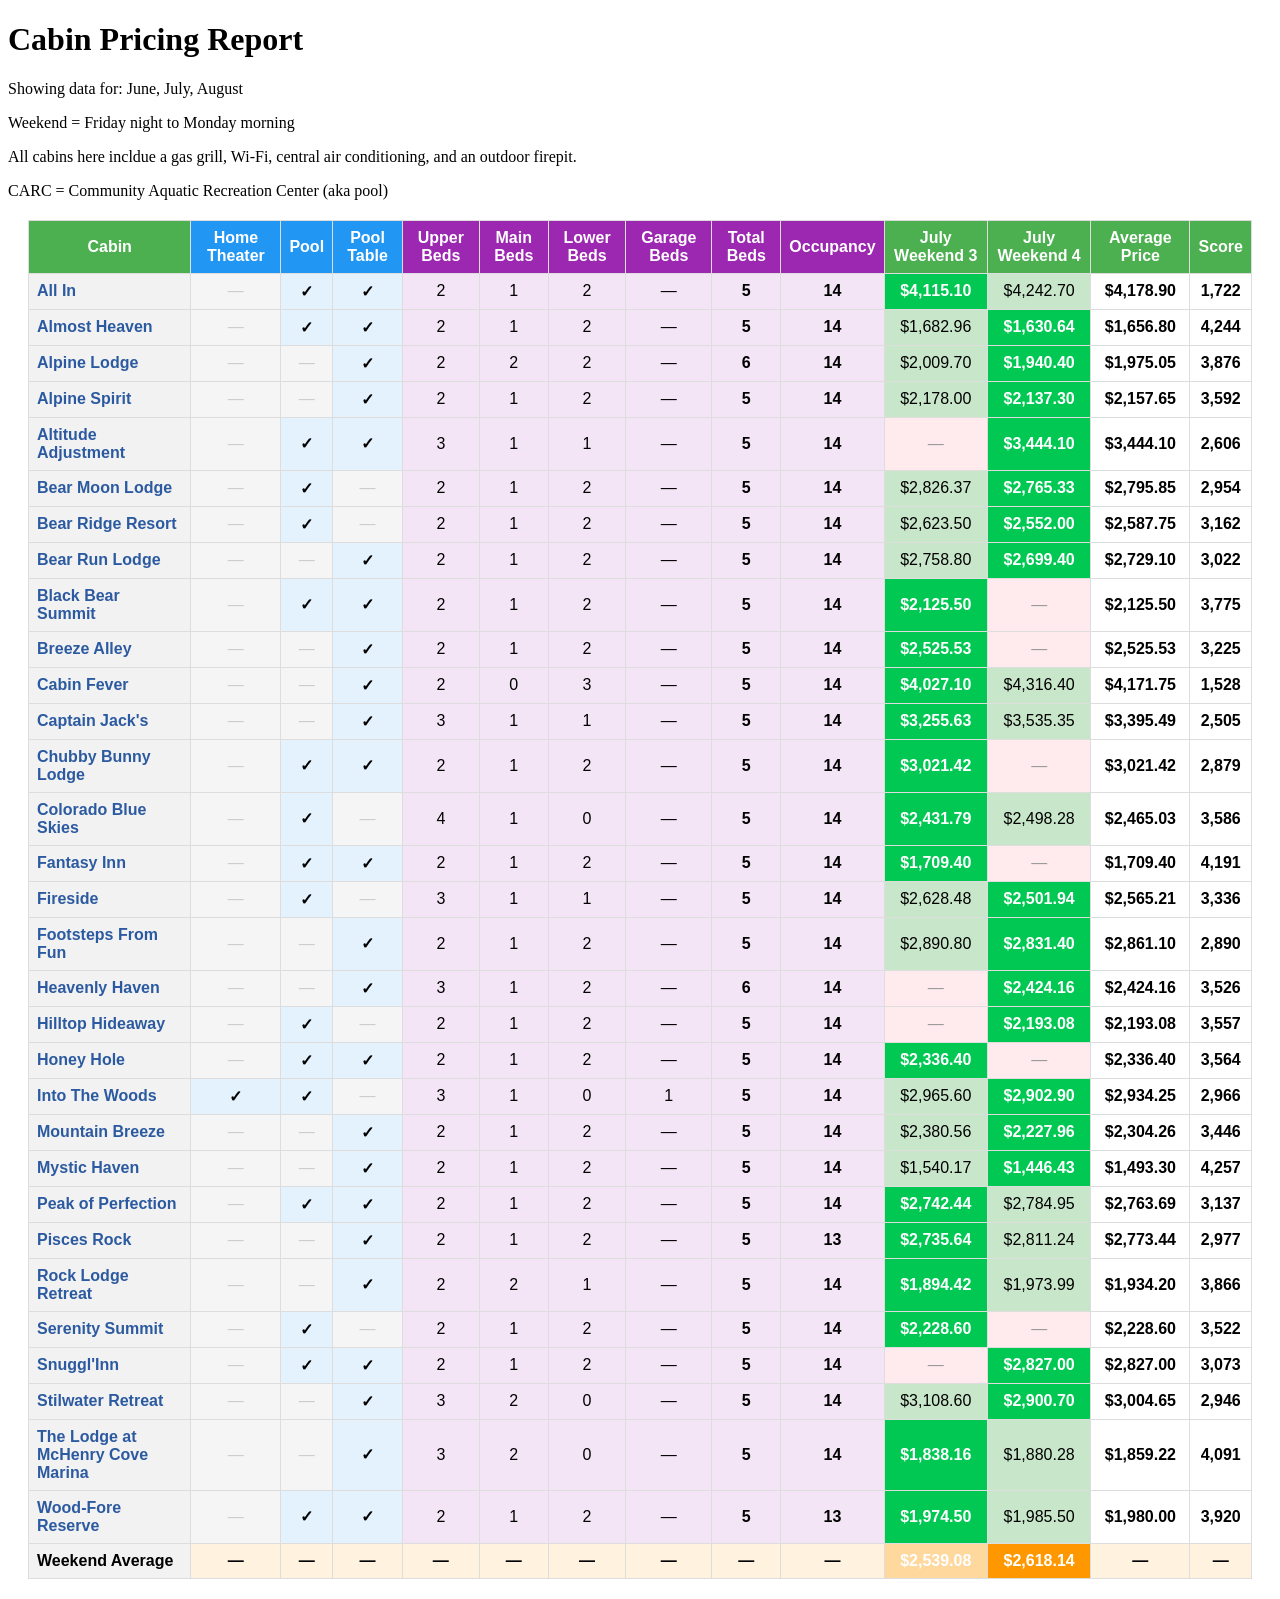
<file: example-output/cabin-report.html>
<!DOCTYPE html>
<html>
<head>
    <style>
        table {
            border-collapse: collapse;
            font-family: Arial, sans-serif;
            margin: 20px;
        }
        th, td {
            border: 1px solid #ddd;
            padding: 8px;
            text-align: center;
        }
        th {
            background-color: #4CAF50;
            color: white;
        }
        .cabin-name {
            font-weight: bold;
            text-align: left;
            background-color: #f2f2f2;
        }
        .cabin-name a {
            color: #2c5aa0;
            text-decoration: none;
        }
        .cabin-name a:hover {
            text-decoration: underline;
        }
        .best-price {
            background-color: #00C853;
            color: white;
            font-weight: bold;
        }
        .available {
            background-color: #C8E6C9;
        }
        .unavailable {
            background-color: #ffebee;
            color: #999;
        }
        .amenity-header {
            background-color: #2196F3;
            color: white;
        }
        .has-amenity {
            background-color: #E3F2FD;
            font-weight: bold;
        }
        .no-amenity {
            background-color: #f5f5f5;
            color: #ccc;
        }
        .bed-header {
            background-color: #9C27B0;
            color: white;
        }
        .bed-info {
            background-color: #F3E5F5;
            text-align: center;
        }
        .weekend-average {
            background-color: #FF9800;
            color: white;
            font-weight: bold;
        }
        .average-row {
            background-color: #FFF3E0;
            font-weight: bold;
        }
    </style>
</head>
<body>
    <h1>Cabin Pricing Report</h1>
    <p>Showing data for: June, July, August</p>
    <p>Weekend = Friday night to Monday morning</p>    <p>All cabins here incldue a gas grill, Wi-Fi, central air conditioning, and an outdoor firepit.</p>    <p>CARC = Community Aquatic Recreation Center (aka pool)</p>    <table>
        <thead>
            <tr>
                <th>Cabin</th>
                <th class='amenity-header'>Home Theater</th>
                <th class='amenity-header'>Pool</th>
                <th class='amenity-header'>Pool Table</th>
                <th class='bed-header'>Upper Beds</th>
                <th class='bed-header'>Main Beds</th>
                <th class='bed-header'>Lower Beds</th>
                <th class='bed-header'>Garage Beds</th>
                <th class='bed-header'>Total Beds</th>
                <th class='bed-header'>Occupancy</th>
                <th>July Weekend 3</th>
                <th>July Weekend 4</th>
                <th>Average Price</th>
                <th>Score</th>
            </tr>
        </thead>
        <tbody>
            <tr>
                <td class='cabin-name'><a href='https://www.deepcreek.com/vacation-rentals/all' target='_blank'>All In</a></td>
                <td class='no-amenity'>—</td>
                <td class='has-amenity'>✓</td>
                <td class='has-amenity'>✓</td>
                <td class='bed-info'>2</td>
                <td class='bed-info'>1</td>
                <td class='bed-info'>2</td>
                <td class='bed-info'>—</td>
                <td class='bed-info'><strong>5</strong></td>
                <td class='bed-info'><strong>14</strong></td>
                <td class='best-price'>$4,115.10</td>
                <td class='available'>$4,242.70</td>
                <td><strong>$4,178.90</strong></td>
                <td><strong>1,722</strong></td>
            </tr>
            <tr>
                <td class='cabin-name'><a href='https://www.deepcreek.com/vacation-rentals/almost-heaven-0' target='_blank'>Almost Heaven</a></td>
                <td class='no-amenity'>—</td>
                <td class='has-amenity'>✓</td>
                <td class='has-amenity'>✓</td>
                <td class='bed-info'>2</td>
                <td class='bed-info'>1</td>
                <td class='bed-info'>2</td>
                <td class='bed-info'>—</td>
                <td class='bed-info'><strong>5</strong></td>
                <td class='bed-info'><strong>14</strong></td>
                <td class='available'>$1,682.96</td>
                <td class='best-price'>$1,630.64</td>
                <td><strong>$1,656.80</strong></td>
                <td><strong>4,244</strong></td>
            </tr>
            <tr>
                <td class='cabin-name'><a href='https://www.deepcreek.com/vacation-rentals/alpine-lodge' target='_blank'>Alpine Lodge</a></td>
                <td class='no-amenity'>—</td>
                <td class='no-amenity'>—</td>
                <td class='has-amenity'>✓</td>
                <td class='bed-info'>2</td>
                <td class='bed-info'>2</td>
                <td class='bed-info'>2</td>
                <td class='bed-info'>—</td>
                <td class='bed-info'><strong>6</strong></td>
                <td class='bed-info'><strong>14</strong></td>
                <td class='available'>$2,009.70</td>
                <td class='best-price'>$1,940.40</td>
                <td><strong>$1,975.05</strong></td>
                <td><strong>3,876</strong></td>
            </tr>
            <tr>
                <td class='cabin-name'><a href='https://www.deepcreek.com/vacation-rentals/alpine-spirit' target='_blank'>Alpine Spirit</a></td>
                <td class='no-amenity'>—</td>
                <td class='no-amenity'>—</td>
                <td class='has-amenity'>✓</td>
                <td class='bed-info'>2</td>
                <td class='bed-info'>1</td>
                <td class='bed-info'>2</td>
                <td class='bed-info'>—</td>
                <td class='bed-info'><strong>5</strong></td>
                <td class='bed-info'><strong>14</strong></td>
                <td class='available'>$2,178.00</td>
                <td class='best-price'>$2,137.30</td>
                <td><strong>$2,157.65</strong></td>
                <td><strong>3,592</strong></td>
            </tr>
            <tr>
                <td class='cabin-name'><a href='https://www.deepcreek.com/vacation-rentals/altitude-adjustment' target='_blank'>Altitude Adjustment</a></td>
                <td class='no-amenity'>—</td>
                <td class='has-amenity'>✓</td>
                <td class='has-amenity'>✓</td>
                <td class='bed-info'>3</td>
                <td class='bed-info'>1</td>
                <td class='bed-info'>1</td>
                <td class='bed-info'>—</td>
                <td class='bed-info'><strong>5</strong></td>
                <td class='bed-info'><strong>14</strong></td>
                <td class='unavailable'>—</td>
                <td class='best-price'>$3,444.10</td>
                <td><strong>$3,444.10</strong></td>
                <td><strong>2,606</strong></td>
            </tr>
            <tr>
                <td class='cabin-name'><a href='https://www.deepcreek.com/vacation-rentals/bear-moon-lodge' target='_blank'>Bear Moon Lodge</a></td>
                <td class='no-amenity'>—</td>
                <td class='has-amenity'>✓</td>
                <td class='no-amenity'>—</td>
                <td class='bed-info'>2</td>
                <td class='bed-info'>1</td>
                <td class='bed-info'>2</td>
                <td class='bed-info'>—</td>
                <td class='bed-info'><strong>5</strong></td>
                <td class='bed-info'><strong>14</strong></td>
                <td class='available'>$2,826.37</td>
                <td class='best-price'>$2,765.33</td>
                <td><strong>$2,795.85</strong></td>
                <td><strong>2,954</strong></td>
            </tr>
            <tr>
                <td class='cabin-name'><a href='https://www.deepcreek.com/vacation-rentals/bear-ridge-resort' target='_blank'>Bear Ridge Resort</a></td>
                <td class='no-amenity'>—</td>
                <td class='has-amenity'>✓</td>
                <td class='no-amenity'>—</td>
                <td class='bed-info'>2</td>
                <td class='bed-info'>1</td>
                <td class='bed-info'>2</td>
                <td class='bed-info'>—</td>
                <td class='bed-info'><strong>5</strong></td>
                <td class='bed-info'><strong>14</strong></td>
                <td class='available'>$2,623.50</td>
                <td class='best-price'>$2,552.00</td>
                <td><strong>$2,587.75</strong></td>
                <td><strong>3,162</strong></td>
            </tr>
            <tr>
                <td class='cabin-name'><a href='https://www.deepcreek.com/vacation-rentals/bear-run-lodge-0' target='_blank'>Bear Run Lodge</a></td>
                <td class='no-amenity'>—</td>
                <td class='no-amenity'>—</td>
                <td class='has-amenity'>✓</td>
                <td class='bed-info'>2</td>
                <td class='bed-info'>1</td>
                <td class='bed-info'>2</td>
                <td class='bed-info'>—</td>
                <td class='bed-info'><strong>5</strong></td>
                <td class='bed-info'><strong>14</strong></td>
                <td class='available'>$2,758.80</td>
                <td class='best-price'>$2,699.40</td>
                <td><strong>$2,729.10</strong></td>
                <td><strong>3,022</strong></td>
            </tr>
            <tr>
                <td class='cabin-name'><a href='https://www.deepcreek.com/vacation-rentals/black-bear-summit' target='_blank'>Black Bear Summit</a></td>
                <td class='no-amenity'>—</td>
                <td class='has-amenity'>✓</td>
                <td class='has-amenity'>✓</td>
                <td class='bed-info'>2</td>
                <td class='bed-info'>1</td>
                <td class='bed-info'>2</td>
                <td class='bed-info'>—</td>
                <td class='bed-info'><strong>5</strong></td>
                <td class='bed-info'><strong>14</strong></td>
                <td class='best-price'>$2,125.50</td>
                <td class='unavailable'>—</td>
                <td><strong>$2,125.50</strong></td>
                <td><strong>3,775</strong></td>
            </tr>
            <tr>
                <td class='cabin-name'><a href='https://www.deepcreek.com/vacation-rentals/breeze-alley' target='_blank'>Breeze Alley</a></td>
                <td class='no-amenity'>—</td>
                <td class='no-amenity'>—</td>
                <td class='has-amenity'>✓</td>
                <td class='bed-info'>2</td>
                <td class='bed-info'>1</td>
                <td class='bed-info'>2</td>
                <td class='bed-info'>—</td>
                <td class='bed-info'><strong>5</strong></td>
                <td class='bed-info'><strong>14</strong></td>
                <td class='best-price'>$2,525.53</td>
                <td class='unavailable'>—</td>
                <td><strong>$2,525.53</strong></td>
                <td><strong>3,225</strong></td>
            </tr>
            <tr>
                <td class='cabin-name'><a href='https://www.deepcreek.com/vacation-rentals/cabin-fever' target='_blank'>Cabin Fever</a></td>
                <td class='no-amenity'>—</td>
                <td class='no-amenity'>—</td>
                <td class='has-amenity'>✓</td>
                <td class='bed-info'>2</td>
                <td class='bed-info'>0</td>
                <td class='bed-info'>3</td>
                <td class='bed-info'>—</td>
                <td class='bed-info'><strong>5</strong></td>
                <td class='bed-info'><strong>14</strong></td>
                <td class='best-price'>$4,027.10</td>
                <td class='available'>$4,316.40</td>
                <td><strong>$4,171.75</strong></td>
                <td><strong>1,528</strong></td>
            </tr>
            <tr>
                <td class='cabin-name'><a href='https://www.deepcreek.com/vacation-rentals/captain-jacks' target='_blank'>Captain Jack's</a></td>
                <td class='no-amenity'>—</td>
                <td class='no-amenity'>—</td>
                <td class='has-amenity'>✓</td>
                <td class='bed-info'>3</td>
                <td class='bed-info'>1</td>
                <td class='bed-info'>1</td>
                <td class='bed-info'>—</td>
                <td class='bed-info'><strong>5</strong></td>
                <td class='bed-info'><strong>14</strong></td>
                <td class='best-price'>$3,255.63</td>
                <td class='available'>$3,535.35</td>
                <td><strong>$3,395.49</strong></td>
                <td><strong>2,505</strong></td>
            </tr>
            <tr>
                <td class='cabin-name'><a href='https://www.deepcreek.com/vacation-rentals/chubby-bunny-lodge' target='_blank'>Chubby Bunny Lodge</a></td>
                <td class='no-amenity'>—</td>
                <td class='has-amenity'>✓</td>
                <td class='has-amenity'>✓</td>
                <td class='bed-info'>2</td>
                <td class='bed-info'>1</td>
                <td class='bed-info'>2</td>
                <td class='bed-info'>—</td>
                <td class='bed-info'><strong>5</strong></td>
                <td class='bed-info'><strong>14</strong></td>
                <td class='best-price'>$3,021.42</td>
                <td class='unavailable'>—</td>
                <td><strong>$3,021.42</strong></td>
                <td><strong>2,879</strong></td>
            </tr>
            <tr>
                <td class='cabin-name'><a href='https://www.deepcreek.com/vacation-rentals/colorado-blue-skies' target='_blank'>Colorado Blue Skies</a></td>
                <td class='no-amenity'>—</td>
                <td class='has-amenity'>✓</td>
                <td class='no-amenity'>—</td>
                <td class='bed-info'>4</td>
                <td class='bed-info'>1</td>
                <td class='bed-info'>0</td>
                <td class='bed-info'>—</td>
                <td class='bed-info'><strong>5</strong></td>
                <td class='bed-info'><strong>14</strong></td>
                <td class='best-price'>$2,431.79</td>
                <td class='available'>$2,498.28</td>
                <td><strong>$2,465.03</strong></td>
                <td><strong>3,586</strong></td>
            </tr>
            <tr>
                <td class='cabin-name'><a href='https://www.deepcreek.com/vacation-rentals/fantasy-inn' target='_blank'>Fantasy Inn</a></td>
                <td class='no-amenity'>—</td>
                <td class='has-amenity'>✓</td>
                <td class='has-amenity'>✓</td>
                <td class='bed-info'>2</td>
                <td class='bed-info'>1</td>
                <td class='bed-info'>2</td>
                <td class='bed-info'>—</td>
                <td class='bed-info'><strong>5</strong></td>
                <td class='bed-info'><strong>14</strong></td>
                <td class='best-price'>$1,709.40</td>
                <td class='unavailable'>—</td>
                <td><strong>$1,709.40</strong></td>
                <td><strong>4,191</strong></td>
            </tr>
            <tr>
                <td class='cabin-name'><a href='https://www.deepcreek.com/vacation-rentals/fireside' target='_blank'>Fireside</a></td>
                <td class='no-amenity'>—</td>
                <td class='has-amenity'>✓</td>
                <td class='no-amenity'>—</td>
                <td class='bed-info'>3</td>
                <td class='bed-info'>1</td>
                <td class='bed-info'>1</td>
                <td class='bed-info'>—</td>
                <td class='bed-info'><strong>5</strong></td>
                <td class='bed-info'><strong>14</strong></td>
                <td class='available'>$2,628.48</td>
                <td class='best-price'>$2,501.94</td>
                <td><strong>$2,565.21</strong></td>
                <td><strong>3,336</strong></td>
            </tr>
            <tr>
                <td class='cabin-name'><a href='https://www.deepcreek.com/vacation-rentals/footsteps-fun' target='_blank'>Footsteps From Fun</a></td>
                <td class='no-amenity'>—</td>
                <td class='no-amenity'>—</td>
                <td class='has-amenity'>✓</td>
                <td class='bed-info'>2</td>
                <td class='bed-info'>1</td>
                <td class='bed-info'>2</td>
                <td class='bed-info'>—</td>
                <td class='bed-info'><strong>5</strong></td>
                <td class='bed-info'><strong>14</strong></td>
                <td class='available'>$2,890.80</td>
                <td class='best-price'>$2,831.40</td>
                <td><strong>$2,861.10</strong></td>
                <td><strong>2,890</strong></td>
            </tr>
            <tr>
                <td class='cabin-name'><a href='https://www.deepcreek.com/vacation-rentals/heavenly-haven' target='_blank'>Heavenly Haven</a></td>
                <td class='no-amenity'>—</td>
                <td class='no-amenity'>—</td>
                <td class='has-amenity'>✓</td>
                <td class='bed-info'>3</td>
                <td class='bed-info'>1</td>
                <td class='bed-info'>2</td>
                <td class='bed-info'>—</td>
                <td class='bed-info'><strong>6</strong></td>
                <td class='bed-info'><strong>14</strong></td>
                <td class='unavailable'>—</td>
                <td class='best-price'>$2,424.16</td>
                <td><strong>$2,424.16</strong></td>
                <td><strong>3,526</strong></td>
            </tr>
            <tr>
                <td class='cabin-name'><a href='https://www.deepcreek.com/vacation-rentals/hilltop-hideaway' target='_blank'>Hilltop Hideaway</a></td>
                <td class='no-amenity'>—</td>
                <td class='has-amenity'>✓</td>
                <td class='no-amenity'>—</td>
                <td class='bed-info'>2</td>
                <td class='bed-info'>1</td>
                <td class='bed-info'>2</td>
                <td class='bed-info'>—</td>
                <td class='bed-info'><strong>5</strong></td>
                <td class='bed-info'><strong>14</strong></td>
                <td class='unavailable'>—</td>
                <td class='best-price'>$2,193.08</td>
                <td><strong>$2,193.08</strong></td>
                <td><strong>3,557</strong></td>
            </tr>
            <tr>
                <td class='cabin-name'><a href='https://www.deepcreek.com/vacation-rentals/honey-hole' target='_blank'>Honey Hole</a></td>
                <td class='no-amenity'>—</td>
                <td class='has-amenity'>✓</td>
                <td class='has-amenity'>✓</td>
                <td class='bed-info'>2</td>
                <td class='bed-info'>1</td>
                <td class='bed-info'>2</td>
                <td class='bed-info'>—</td>
                <td class='bed-info'><strong>5</strong></td>
                <td class='bed-info'><strong>14</strong></td>
                <td class='best-price'>$2,336.40</td>
                <td class='unavailable'>—</td>
                <td><strong>$2,336.40</strong></td>
                <td><strong>3,564</strong></td>
            </tr>
            <tr>
                <td class='cabin-name'><a href='https://www.deepcreek.com/vacation-rentals/woods' target='_blank'>Into The Woods</a></td>
                <td class='has-amenity'>✓</td>
                <td class='has-amenity'>✓</td>
                <td class='no-amenity'>—</td>
                <td class='bed-info'>3</td>
                <td class='bed-info'>1</td>
                <td class='bed-info'>0</td>
                <td class='bed-info'>1</td>
                <td class='bed-info'><strong>5</strong></td>
                <td class='bed-info'><strong>14</strong></td>
                <td class='available'>$2,965.60</td>
                <td class='best-price'>$2,902.90</td>
                <td><strong>$2,934.25</strong></td>
                <td><strong>2,966</strong></td>
            </tr>
            <tr>
                <td class='cabin-name'><a href='https://www.deepcreek.com/vacation-rentals/mountain-breeze' target='_blank'>Mountain Breeze</a></td>
                <td class='no-amenity'>—</td>
                <td class='no-amenity'>—</td>
                <td class='has-amenity'>✓</td>
                <td class='bed-info'>2</td>
                <td class='bed-info'>1</td>
                <td class='bed-info'>2</td>
                <td class='bed-info'>—</td>
                <td class='bed-info'><strong>5</strong></td>
                <td class='bed-info'><strong>14</strong></td>
                <td class='available'>$2,380.56</td>
                <td class='best-price'>$2,227.96</td>
                <td><strong>$2,304.26</strong></td>
                <td><strong>3,446</strong></td>
            </tr>
            <tr>
                <td class='cabin-name'><a href='https://www.deepcreek.com/vacation-rentals/mystic-haven' target='_blank'>Mystic Haven</a></td>
                <td class='no-amenity'>—</td>
                <td class='no-amenity'>—</td>
                <td class='has-amenity'>✓</td>
                <td class='bed-info'>2</td>
                <td class='bed-info'>1</td>
                <td class='bed-info'>2</td>
                <td class='bed-info'>—</td>
                <td class='bed-info'><strong>5</strong></td>
                <td class='bed-info'><strong>14</strong></td>
                <td class='available'>$1,540.17</td>
                <td class='best-price'>$1,446.43</td>
                <td><strong>$1,493.30</strong></td>
                <td><strong>4,257</strong></td>
            </tr>
            <tr>
                <td class='cabin-name'><a href='https://www.deepcreek.com/vacation-rentals/peak-perfection' target='_blank'>Peak of Perfection</a></td>
                <td class='no-amenity'>—</td>
                <td class='has-amenity'>✓</td>
                <td class='has-amenity'>✓</td>
                <td class='bed-info'>2</td>
                <td class='bed-info'>1</td>
                <td class='bed-info'>2</td>
                <td class='bed-info'>—</td>
                <td class='bed-info'><strong>5</strong></td>
                <td class='bed-info'><strong>14</strong></td>
                <td class='best-price'>$2,742.44</td>
                <td class='available'>$2,784.95</td>
                <td><strong>$2,763.69</strong></td>
                <td><strong>3,137</strong></td>
            </tr>
            <tr>
                <td class='cabin-name'><a href='https://www.deepcreek.com/vacation-rentals/pisces-rock' target='_blank'>Pisces Rock</a></td>
                <td class='no-amenity'>—</td>
                <td class='no-amenity'>—</td>
                <td class='has-amenity'>✓</td>
                <td class='bed-info'>2</td>
                <td class='bed-info'>1</td>
                <td class='bed-info'>2</td>
                <td class='bed-info'>—</td>
                <td class='bed-info'><strong>5</strong></td>
                <td class='bed-info'><strong>13</strong></td>
                <td class='best-price'>$2,735.64</td>
                <td class='available'>$2,811.24</td>
                <td><strong>$2,773.44</strong></td>
                <td><strong>2,977</strong></td>
            </tr>
            <tr>
                <td class='cabin-name'><a href='https://www.deepcreek.com/vacation-rentals/rock-lodge-retreat' target='_blank'>Rock Lodge Retreat</a></td>
                <td class='no-amenity'>—</td>
                <td class='no-amenity'>—</td>
                <td class='has-amenity'>✓</td>
                <td class='bed-info'>2</td>
                <td class='bed-info'>2</td>
                <td class='bed-info'>1</td>
                <td class='bed-info'>—</td>
                <td class='bed-info'><strong>5</strong></td>
                <td class='bed-info'><strong>14</strong></td>
                <td class='best-price'>$1,894.42</td>
                <td class='available'>$1,973.99</td>
                <td><strong>$1,934.20</strong></td>
                <td><strong>3,866</strong></td>
            </tr>
            <tr>
                <td class='cabin-name'><a href='https://www.deepcreek.com/vacation-rentals/serenity-summit' target='_blank'>Serenity Summit</a></td>
                <td class='no-amenity'>—</td>
                <td class='has-amenity'>✓</td>
                <td class='no-amenity'>—</td>
                <td class='bed-info'>2</td>
                <td class='bed-info'>1</td>
                <td class='bed-info'>2</td>
                <td class='bed-info'>—</td>
                <td class='bed-info'><strong>5</strong></td>
                <td class='bed-info'><strong>14</strong></td>
                <td class='best-price'>$2,228.60</td>
                <td class='unavailable'>—</td>
                <td><strong>$2,228.60</strong></td>
                <td><strong>3,522</strong></td>
            </tr>
            <tr>
                <td class='cabin-name'><a href='https://www.deepcreek.com/vacation-rentals/snugglinn' target='_blank'>Snuggl'Inn</a></td>
                <td class='no-amenity'>—</td>
                <td class='has-amenity'>✓</td>
                <td class='has-amenity'>✓</td>
                <td class='bed-info'>2</td>
                <td class='bed-info'>1</td>
                <td class='bed-info'>2</td>
                <td class='bed-info'>—</td>
                <td class='bed-info'><strong>5</strong></td>
                <td class='bed-info'><strong>14</strong></td>
                <td class='unavailable'>—</td>
                <td class='best-price'>$2,827.00</td>
                <td><strong>$2,827.00</strong></td>
                <td><strong>3,073</strong></td>
            </tr>
            <tr>
                <td class='cabin-name'><a href='https://www.deepcreek.com/vacation-rentals/stilwater-retreat' target='_blank'>Stilwater Retreat</a></td>
                <td class='no-amenity'>—</td>
                <td class='no-amenity'>—</td>
                <td class='has-amenity'>✓</td>
                <td class='bed-info'>3</td>
                <td class='bed-info'>2</td>
                <td class='bed-info'>0</td>
                <td class='bed-info'>—</td>
                <td class='bed-info'><strong>5</strong></td>
                <td class='bed-info'><strong>14</strong></td>
                <td class='available'>$3,108.60</td>
                <td class='best-price'>$2,900.70</td>
                <td><strong>$3,004.65</strong></td>
                <td><strong>2,946</strong></td>
            </tr>
            <tr>
                <td class='cabin-name'><a href='https://www.deepcreek.com/vacation-rentals/lodge-mchenry-cove-marina' target='_blank'>The Lodge at McHenry Cove Marina</a></td>
                <td class='no-amenity'>—</td>
                <td class='no-amenity'>—</td>
                <td class='has-amenity'>✓</td>
                <td class='bed-info'>3</td>
                <td class='bed-info'>2</td>
                <td class='bed-info'>0</td>
                <td class='bed-info'>—</td>
                <td class='bed-info'><strong>5</strong></td>
                <td class='bed-info'><strong>14</strong></td>
                <td class='best-price'>$1,838.16</td>
                <td class='available'>$1,880.28</td>
                <td><strong>$1,859.22</strong></td>
                <td><strong>4,091</strong></td>
            </tr>
            <tr>
                <td class='cabin-name'><a href='https://www.deepcreek.com/vacation-rentals/wood-fore-reserve' target='_blank'>Wood-Fore Reserve</a></td>
                <td class='no-amenity'>—</td>
                <td class='has-amenity'>✓</td>
                <td class='has-amenity'>✓</td>
                <td class='bed-info'>2</td>
                <td class='bed-info'>1</td>
                <td class='bed-info'>2</td>
                <td class='bed-info'>—</td>
                <td class='bed-info'><strong>5</strong></td>
                <td class='bed-info'><strong>13</strong></td>
                <td class='best-price'>$1,974.50</td>
                <td class='available'>$1,985.50</td>
                <td><strong>$1,980.00</strong></td>
                <td><strong>3,920</strong></td>
            </tr>
            <tr class='average-row'>
                <td class='cabin-name'>Weekend Average</td>
                <td>—</td>
                <td>—</td>
                <td>—</td>
                <td>—</td>
                <td>—</td>
                <td>—</td>
                <td>—</td>
                <td>—</td>
                <td>—</td>
                <td style='background-color: rgba(255, 152, 0, 0.30); color: white; font-weight: bold;'>$2,539.08</td>
                <td style='background-color: rgba(255, 152, 0, 1.00); color: white; font-weight: bold;'>$2,618.14</td>
                <td>—</td>
                <td>—</td>
            </tr>
        </tbody>
    </table>
</body>
</html>
</file>
